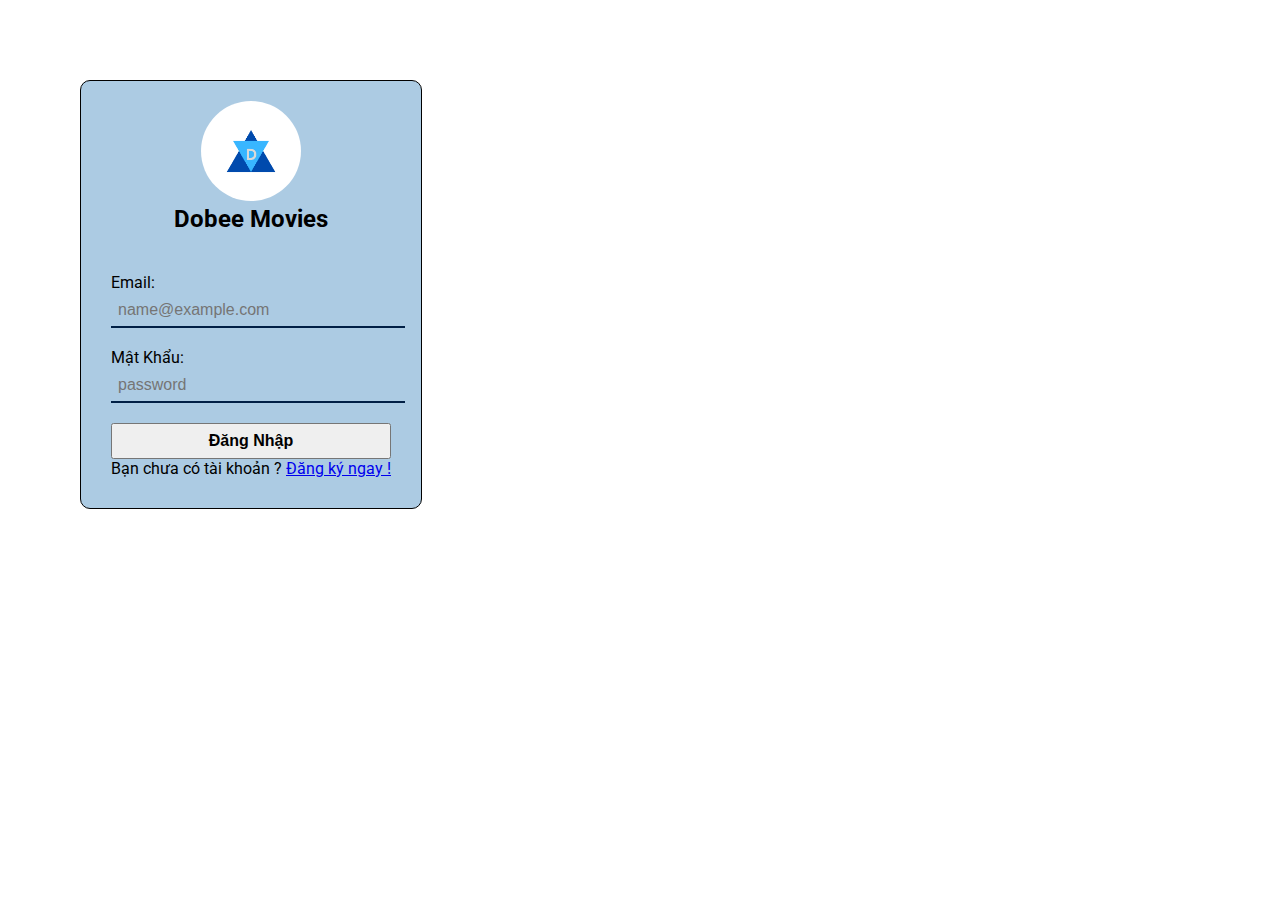
<file: login.html>
<!DOCTYPE html>
<html lang="en">
<head>
    <meta charset="UTF-8">
    <meta name="viewport" content="width=device-width, initial-scale=1.0">
    <!-- <link rel="stylesheet" href="styles.css"> -->
    <title>DobeeMovies</title>
    <style>
        @import url('https://fonts.googleapis.com/css2?family=Roboto&display=swap');
       * {
           margin: 0;
           padding: 0;
       }
       body {
           font-family: 'Roboto', sans-serif;
           background-color: #fff;
       }
       .container {
           display: inline-block;
           margin: 5rem;
       }
       .box {
           background-color: #accbe3;
           padding: 30px;
           border: 1px solid #000;
           border-radius: 10px;
       }
       #login .login-header {
           text-align: center;
           padding: 20px;
           margin: -30px;
           margin-bottom: 10px;
       }
       #login .row {
           margin: 20px 0;
       }
       #login label {
           display: block;
           margin-bottom: 2px;
       }
       #login input[type=text], input[type=password] {
           padding: 7px;
           font-size: 1em;
           width: 100%;
           border: none;
           border-bottom: 2px solid #001f45;
           background: transparent;
       }
       #login input[type=button] {
           padding: 7px;
           font-size: 16px;
           font-weight: bold;
           width: 100%;
           text-align: center;
       }
    </style>
</head>
<body>
    <div class="container">
        <div class="box" id="login">
            <div class="login-header">
                <a href="javascript:void(0)">
                    <img src="./assets/images/logo-dobee.png" alt="logo-dobeeteam" width="100px" height="100px" 
                    style="border-radius: 50px">
                </a>
                <h2>Dobee Movies</h2>
            </div>
            <form action="login" method="get" id="fm1">
                 <section class="row">
                     <label>Email: </label>
                     <input type="text" name="text" placeholder="name@example.com">
                 </section>
                 <section class="row">
                     <label>Mật Khẩu: </label>
                     <input type="password" name="password" placeholder="password">
                 </section>
                 <div>
                     <input type="button" value="Đăng Nhập">
                 </div>
            </form>
            <div class="login-footer">
                <section class="regist">
                    <div>
                        <span>Bạn chưa có tài khoản ?</span>
                        <a href="javascript:void(0)">Đăng ký ngay !</a>
                    </div>
                </section>
            </div>
        </div>
    </div>
</body>
</html>
</file>
<file: styles.css>
@import url('https://fonts.googleapis.com/css2?family=Roboto&display=swap');
* {
    padding: 0;
    margin: 0;
}
body {
    font-family: 'Roboto', sans-serif;
    font-style: normal;
    
}
div.container {
    flex: 1;
    background-color: #000011;
    color: #ffffff;
}
div.container header {
    display: inline-flex;
    padding: 2em;
    margin-left: 3em;
    margin-bottom: 2em;
}
header div.menu {
    display: inline-flex;
    margin-right: 30em;
}
header div.menu nav {
    display: inline-block;
    padding: 10px;
    margin-left: 3em;
}
header div.menu nav a:hover {
    background-color: transparent;
    color: yellow;
}
header div.menu nav li {
    list-style-type: none;
}
header div.menu nav li a {
    display: inline-flex;
    text-decoration: none;
    padding: 5px;
    color: #ffffff;
}
header div.text-search {
    display: inline-block;
    margin: 0 4rem 0 0;
}
header div.text-search input#sch {
    padding: 10px;
    border: 1px solid gray;
    border-radius: 10px;
}
header div.text-search input#btn {
    padding: 10px;
    border: 1px solid gray; 
    border-radius: 10px;
    cursor: pointer;
}
header div.avatar {
    cursor: pointer;
}
</file>
